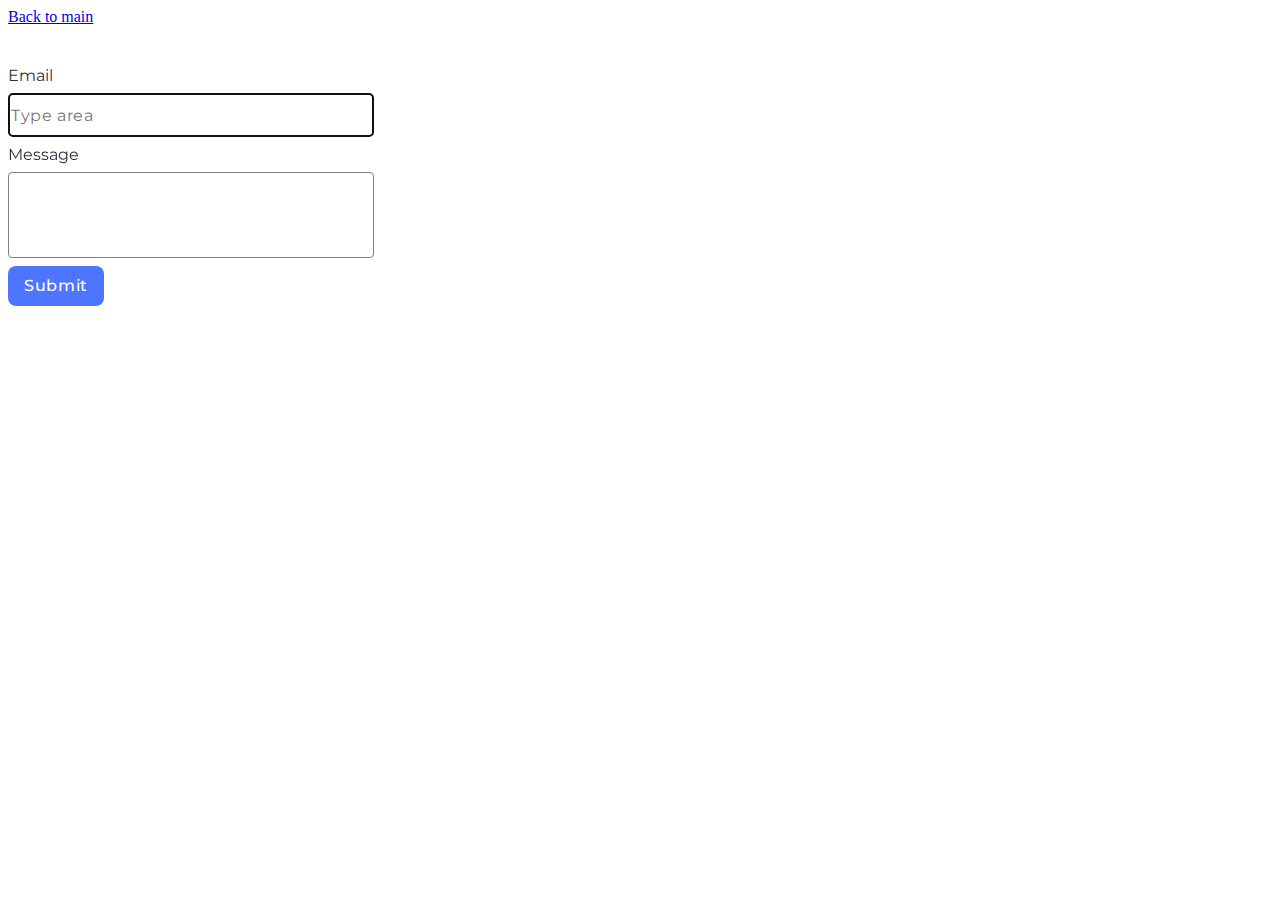
<file: src/2-form.html>
<!DOCTYPE html>
<html lang="en">
  <head>
    <meta charset="UTF-8" />
    <meta name="viewport" content="width=device-width, initial-scale=1.0" />
    <title>Form</title>
    <link rel="preconnect" href="https://fonts.googleapis.com" />
    <link rel="preconnect" href="https://fonts.gstatic.com" crossorigin />
    <link
      href="https://fonts.googleapis.com/css2?family=Montserrat:wght@400;500&display=swap"
      rel="stylesheet"
    />
    <link rel="stylesheet" href="./css/2-form.css" />
  </head>
  <body>
    <a href="./index.html">Back to main</a>
    <form class="feedback-form" autocomplete="off">
      <label class="text-label" for="email">Email</label>
      <input
        class="email-input"
        type="email"
        id="email"
        name="email"
        placeholder="Type area"
        autofocus
      />

      <label class="text-label" for="message">Message</label>
      <textarea
        class="text-input"
        id="message"
        name="message"
        rows="8"
      ></textarea>
      <button class="form-button" type="submit">Submit</button>
    </form>

    <script type="module" src="./js/2-form.js"></script>
  </body>
</html>
</file>
<file: src/css/2-form.css>
.feedback-form {
  margin-top: 40px;
  display: flex;
  flex-direction: column;
  justify-content: center;
  align-items: flex-start;
  font-family: 'Montserrat', sans-serif;
}

.text-label {
  margin-bottom: 8px;
  color: #2e2f42;
}

.text-input {
  margin-bottom: 8px;
  border-color: #808080;
  width: 360px;
  height: 80px;
  color: #2e2f42;
  font-family: Montserrat;
  font-size: 16px;
  font-weight: 400;
  line-height: 150%;
  letter-spacing: 0.64px;
  border-radius: 4px;
  resize: none;
}

.email-input {
  margin-bottom: 8px;
  border-color: #808080;
  width: 360px;
  height: 40px;
  color: #2e2f42;
  font-family: Montserrat;
  font-size: 16px;
  font-weight: 400;
  line-height: 150%;
  letter-spacing: 0.64px;
  border-radius: 4px;
  border: 1px solid #808080;
}

.email-input:hover {
  border-color: #000000;
}

.email-input:active {
  border: 1px solid #808080;
}

.form-button {
  background-color: #4e75ff;
  color: #ffffff;
  display: flex;
  padding: 8px 16px;
  justify-content: center;
  align-items: center;
  border-radius: 8px;
  border: none;
  font-family: Montserrat;
  font-size: 16px;
  font-weight: 500;
  line-height: 150%;
  letter-spacing: 0.64px;
}

.form-button:hover {
  background: #6c8cff;
}
</file>
